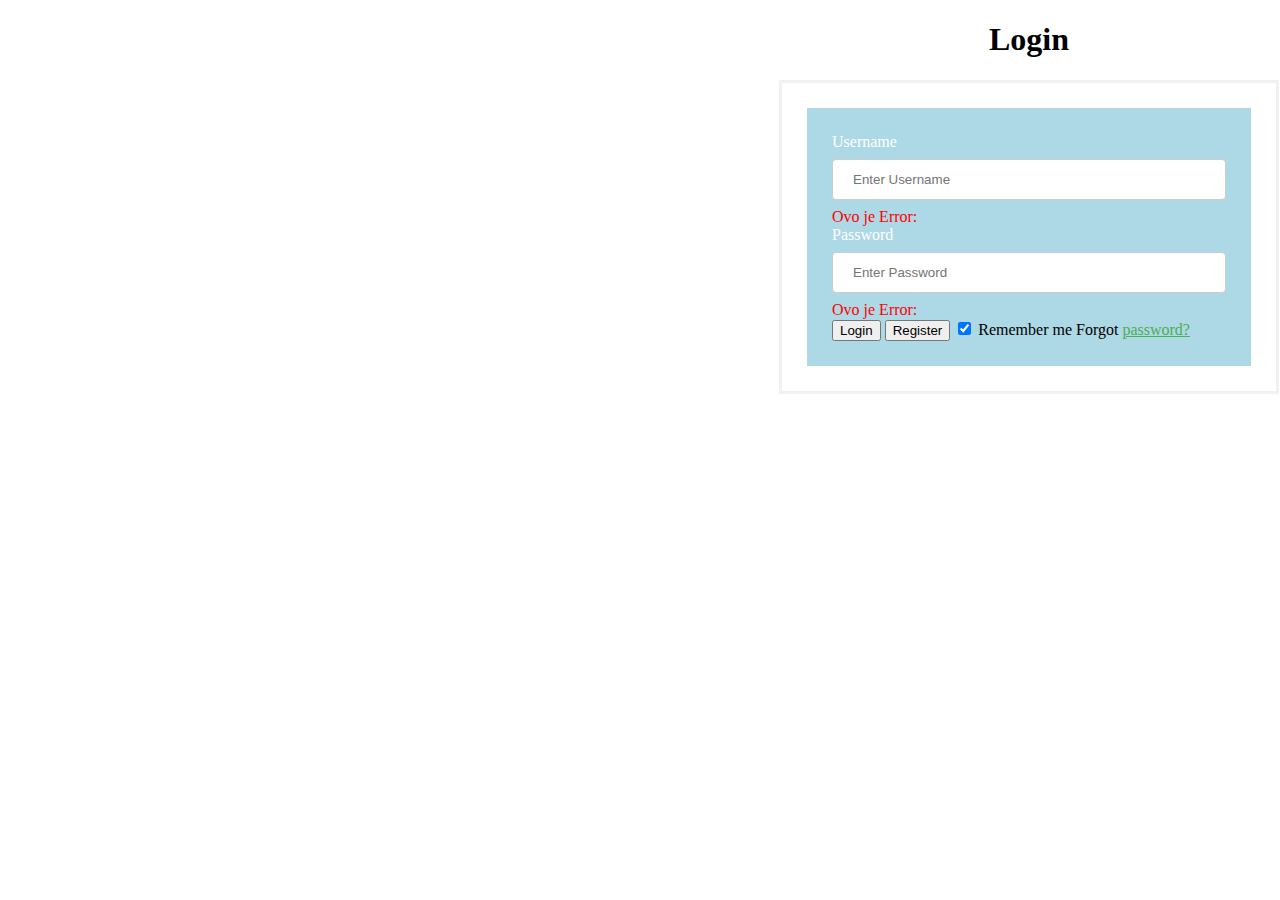
<file: pages/login.html>
<!DOCTYPE html>
<html lang="en">
<head>
    <meta charset="UTF-8">
    <meta http-equiv="X-UA-Compatible" content="IE=edge">
    <meta name="viewport" content="width=device-width, initial-scale=1.0">
    <title>Login</title>
    <link rel="stylesheet" href="../resouces/login.css">
    <link rel="stylesheet" href="../style.css">
</head>
<body>
    <div class="login-container">
        <div id="login">
            <center> <h1> Login </h1> </center>   
            <form>  
                <div class="container">   
                    <label>Username </label>   
                    <input type="text" placeholder="Enter Username" name="username" required>  
                    <span class="error">Ovo je Error:</span>

                    <label>Password </label>   
                    <input type="password" placeholder="Enter Password" name="password" required>
                    <span class="error">Ovo je Error:</span>  

                    <button type="submit">Login</button>
                    <button type="submit">Register</button>     
                    <input type="checkbox" checked="checked"> Remember me  

                    Forgot <a href="#"> password? </a>   
                </div>   
            </form>     
        </div>
    </div>
</body>
</html>
</file>
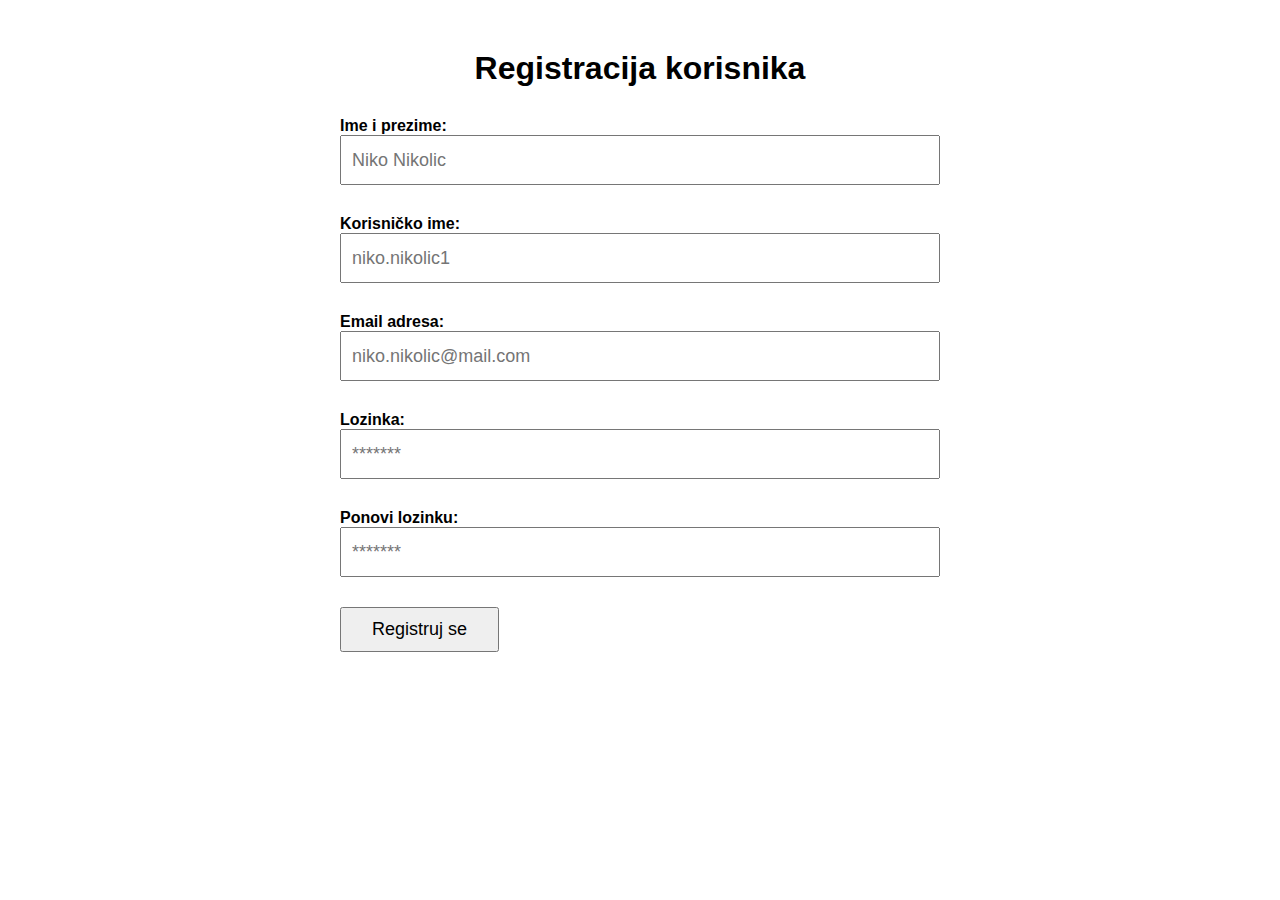
<file: pages/register.html>
<!DOCTYPE html>
<html>
<head>
	<title>Validacija Forme</title>
	<link rel="stylesheet" type="text/css" href="registerstyle.css">
</head>
<body>

	<form>
		<h1>Registracija korisnika</h1>
		<div>
			<label for="ime_prezime">Ime i prezime:</label>
			<input id="ime_prezime" type="text" name="ime_prezime" placeholder="Niko Nikolic">
		</div>
		<div>
			<label for="korisnicko_ime">Korisničko ime:</label>
			<input id="korisnicko_ime" type="text" name="korisnicko_ime" placeholder="niko.nikolic1">
		</div>
		<div>
			<label for="email">Email adresa:</label>
			<input id="email" type="text" name="email" placeholder="niko.nikolic@mail.com">
		</div>
		<div>
			<label for="lozinka">Lozinka:</label>
			<input id="lozinka" type="text" name="lozinka" placeholder="*******">
		</div>
		<div>
			<label for="ponovi_lozinku">Ponovi lozinku:</label>
			<input id="ponovi_lozinku" type="text" name="ponovi_lozinku" placeholder="*******">
		</div>
		<div>
			<button>Registruj se</button>
		</div>
	</form>


	<script src="registerapp.js"></script>
</body>
</html>
</file>
<file: resouces/login.css>
form{ 
    border: 3px solid #f1f1f1; 
} 


.container { 
    padding: 25px; 
    background-color: lightblue;
    position: relative;
    margin: 25px;
} 

#login {
    width: 500px; 
    height: 500px; 
    margin: auto;
}
</file>
<file: style.css>
@import url("resources/core.css");
@import url("resources/footer.css");
@import url("resources/gallery/gallery.css");
@import url("resources/header/header.css");


body{
    margin: 0px;
    padding: 0px;
    box-sizing: border-box;
    
}
</file>
<file: pages/registerstyle.css>
* {
	box-sizing: border-box;
	margin: 0;
	padding: 0;
}

body {
	font-family: sans-serif;
	padding: 50px;
}

h1 {
	text-align: center;
	margin-bottom: 15px;
}

h2 {
	margin-bottom: 15px;
}

h3 {
	margin-bottom: 15px;
}

form {
	max-width: 600px;
	margin: auto;
}

form div {
	padding: 15px 0;
}

form div label {
	display: block;
	font-weight: bold;
	font-size: 16px;
}

form div input {
	height: 50px;
	width: 100%;
	font-size: 18px;
	padding: 0 10px;
}

form div button {
	padding: 10px 30px;
	font-size: 18px;
}

form ul {
	list-style: none;
}

form ul li {
	color: red;
}
</file>
